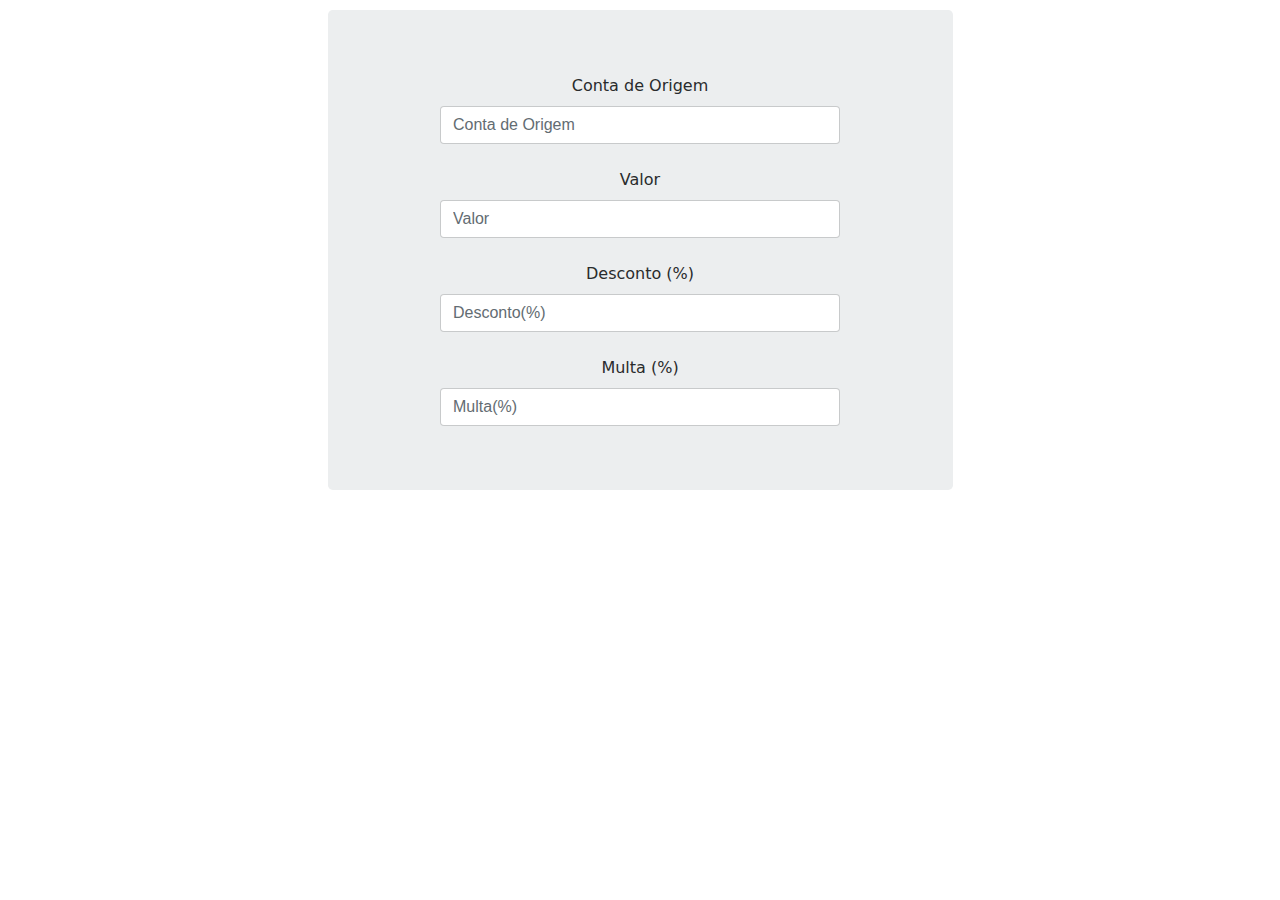
<file: index.html>
<!DOCTYPE html>
<html>
<head>
	<title>Sistema Financeiro</title>
	<link rel="stylesheet" type="text/css" href="css\bootstrap.min.css">
	<link rel="stylesheet" type="text/css" href="css\style.css">
	<script src="https://ajax.googleapis.com/ajax/libs/jquery/1.12.4/jquery.min.js"></script>
	<script src="https://npmcdn.com/tether@1.2.4/dist/js/tether.min.js"></script>
	<script src="js/bootstrap.min.js"></script>
</head>
<body>
	<div class="container-fluid">
		<div class="jumbotron col-lg-6">
			<label for="origem">Conta de Origem</label>
			<div class="input-group">
				<input type="text" id="origem" placeholder="Conta de Origem" class="form-control">
			</div>
			<br>
			<label for="valor">Valor</label>
			<div class="input-group">
				<input type="text" id="valor" placeholder="Valor" class="form-control">
			</div>
			<br>
			<label for="desconto">Desconto (%)</label>
			<div class="input-group">
				<input type="text" id="desconto" placeholder="Desconto(%)" class="form-control">
			</div>
			<br>
			<label for="multa">Multa (%)</label>
			<div class="input-group">
				<input type="text" id="multa" placeholder="Multa(%)" class="form-control">
			</div>	
		</div>
	</div>
</body>
</html>
</file>
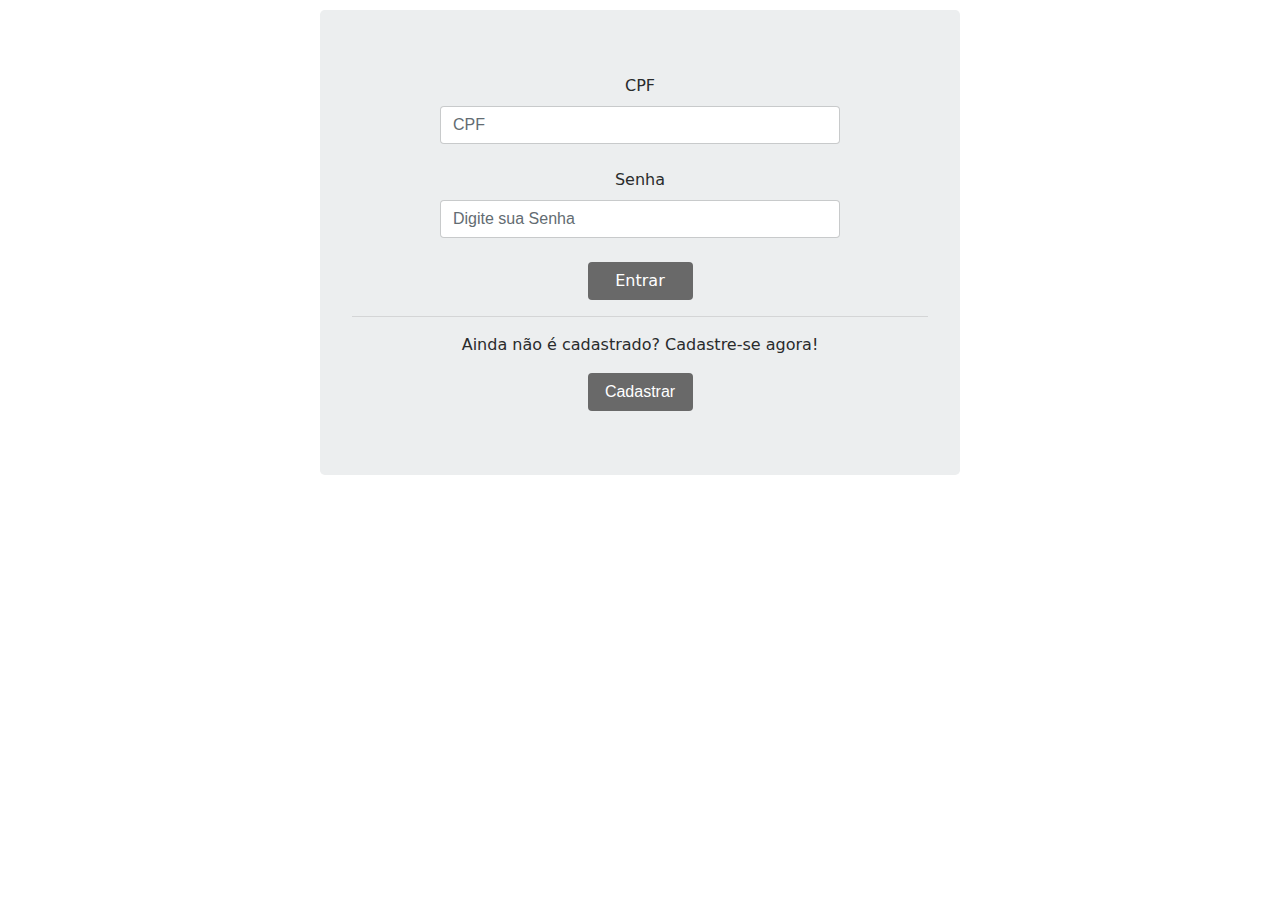
<file: login.html>
<!DOCTYPE html>
<html>
<head>
	<title>Login</title>
	<link rel="stylesheet" type="text/css" href="css\bootstrap.min.css">
	<link rel="stylesheet" type="text/css" href="css\style.css">

</head>
<body>
	<div class="container-fluid">
	<div class="row align-items-center">
	<div class="jumbotron col-lg-6">
			<label for="cpf">CPF</label>
				<div class="input-group">
					<input type="text" id="cpf" placeholder="CPF" class="form-control">
				</div>
			<br>
			<label for="senha">Senha</label>
				<div class="input-group">
					<input type="text" id="senha" placeholder="Digite sua Senha" class="form-control">
				</div>
			<br>
				<div>
					<a class="btn-dark btn" href="index.html">Entrar</a>
				</div>
			<hr>
			<p>Ainda não é cadastrado? Cadastre-se agora!</p>
			<div>
				<button class="btn-dark btn"><a href="newuser.html" target="_blank">Cadastrar</a></button>
			</div>
		</div>
		</div>
		
	</div>
	<script src="https://ajax.googleapis.com/ajax/libs/jquery/1.12.4/jquery.min.js"></script>
	<script src="https://npmcdn.com/tether@1.2.4/dist/js/tether.min.js"></script>
	<script src="js/bootstrap.min.js"></script>
</body>
</html>
</file>
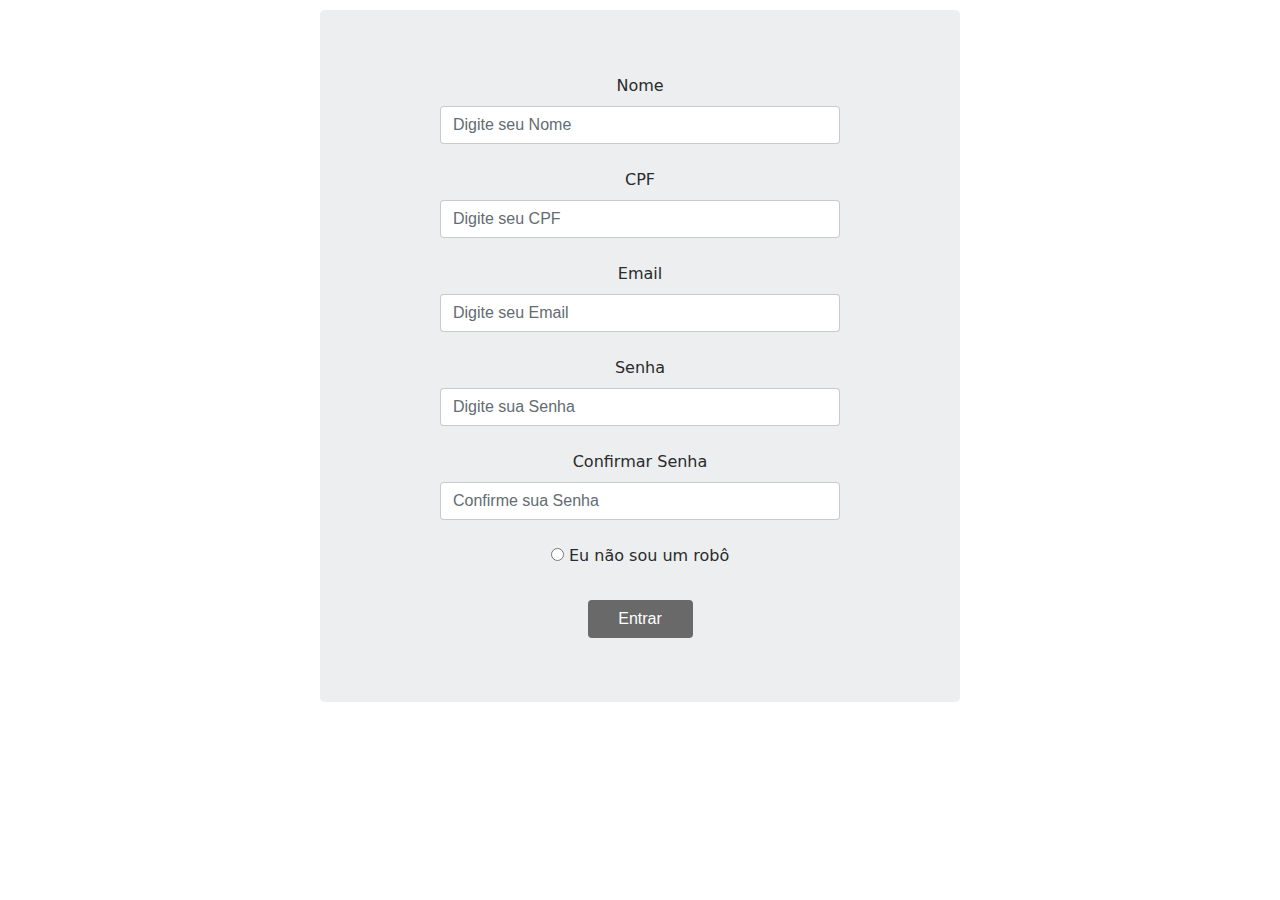
<file: newuser.html>
<!DOCTYPE html>
<html>
<head>
	<title>Cadastro de Usuários</title>
	<link rel="stylesheet" type="text/css" href="css\bootstrap.min.css">
	<link rel="stylesheet" type="text/css" href="css\style.css">
	<script src="https://ajax.googleapis.com/ajax/libs/jquery/1.12.4/jquery.min.js"></script>
	<script src="https://npmcdn.com/tether@1.2.4/dist/js/tether.min.js"></script>
	<script src="js/bootstrap.min.js"></script>
</head>
<body>
	<div class="container-fluid">
		<div class="row align-items-center">
			<div class="jumbotron col-lg-6">
				<label for="nome">Nome</label>
				<div class="input-group">
					<input type="text" id="nome" placeholder="Digite seu Nome" class="form-control">
				</div>
				<br>
				<label for="cpf">CPF</label>
				<div class="input-group">
					<input type="text" id="cpf" placeholder="Digite seu CPF" class="form-control">
				</div>
				<br>
				<label for="email">Email</label>
				<div class="input-group">
					<input type="text" id="email" placeholder="Digite seu Email" class="form-control">
				</div>
			<br>
			<label for="senha">Senha</label>
				<div class="input-group">
					<input type="text" id="senha" placeholder="Digite sua Senha" class="form-control">
				</div>
			<br>
			<label for="confirm-senha">Confirmar Senha</label>
				<div class="input-group">
					<input type="text" id="confirm-senha" placeholder="Confirme sua Senha" class="form-control">
				</div>
				<br>
				<div class="form-check">
				<label class="form-check-label">
					<input class="form-check-input" type="radio">
				    	Eu não sou um robô
				</label>
				</div>
				<br>
				<div>
					<button class="btn-dark btn">Entrar</button>
				</div>
			</div>
		</div>
	</div>
</body>
</html>
</file>
